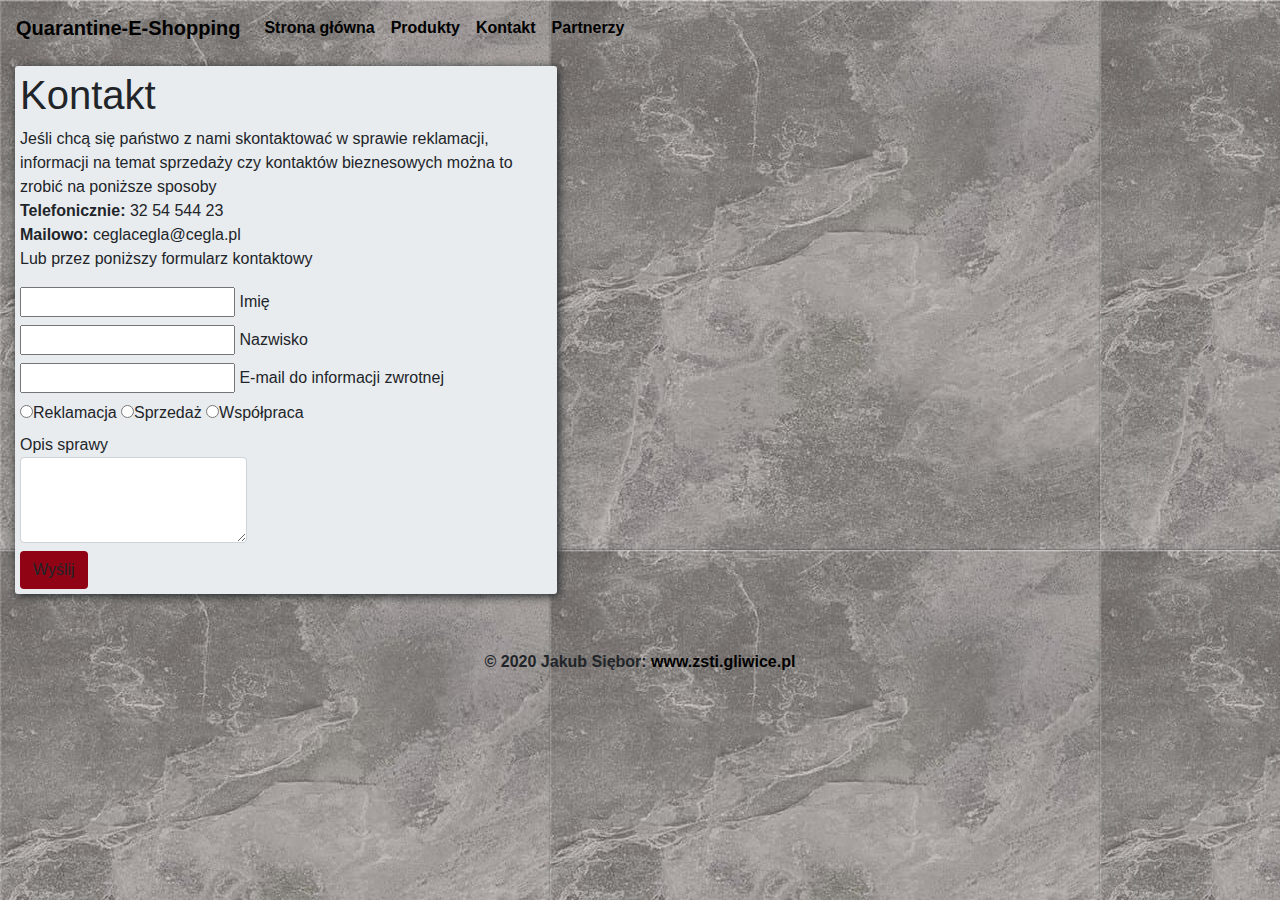
<file: Kontakt/index.html>
<!DOCTYPE html>
<html>
    <head>
    <title>Strona z zakupami</title>
    
        <link rel="stylesheet" href="https://stackpath.bootstrapcdn.com/bootstrap/4.4.1/css/bootstrap.min.css" integrity="sha384-Vkoo8x4CGsO3+Hhxv8T/Q5PaXtkKtu6ug5TOeNV6gBiFeWPGFN9MuhOf23Q9Ifjh" crossorigin="anonymous">
 <script src="https://code.jquery.com/jquery-3.4.1.slim.min.js" integrity="sha384-J6qa4849blE2+poT4WnyKhv5vZF5SrPo0iEjwBvKU7imGFAV0wwj1yYfoRSJoZ+n" crossorigin="anonymous"></script>
    <script src="https://cdn.jsdelivr.net/npm/popper.js@1.16.0/dist/umd/popper.min.js" integrity="sha384-Q6E9RHvbIyZFJoft+2mJbHaEWldlvI9IOYy5n3zV9zzTtmI3UksdQRVvoxMfooAo" crossorigin="anonymous"></script>
    <script src="https://stackpath.bootstrapcdn.com/bootstrap/4.4.1/js/bootstrap.min.js" integrity="sha384-wfSDF2E50Y2D1uUdj0O3uMBJnjuUD4Ih7YwaYd1iqfktj0Uod8GCExl3Og8ifwB6" crossorigin="anonymous"></script>
        <link rel="stylesheet" href="styl.css" />
<meta charset="UTF-8">
    </head>
    
    <body>
        
            <nav class="navbar navbar-expand top">
                <a class="navbar-brand" href="../index.html"><b>Quarantine-E-Shopping</b></a>
  <button class="navbar-toggler" type="button" data-toggle="collapse" data-target="#navbarSupportedContent" aria-controls="navbarSupportedContent" aria-expanded="false" aria-label="Toggle navigation">
    <span class="navbar-toggler-icon"></span>
  </button>


    <ul class="navbar-nav mr-auto">
      <li class="nav-item">
          <a class="nav-link" href="../index.html"><b>Strona główna</b> </a>
      </li>
      <li class="nav-item">
          <a class="nav-link" href="../Produkty/index(1).html"><b>Produkty</b></a>
      </li>
      <li class="nav-item">
        <li class="nav-item">
        <a class="nav-link" href="../Kontakt/index.html"><b>Kontakt</b> </a>
      </li>
        <li class="nav-item">
        <li class="nav-item">
            <a class="nav-link" href="#"><b>Partnerzy</b> </a>
      </li>
        <li class="nav-item">
        <a class="nav-link" href="#"> </a>
      </li>
    </ul>

</nav>
        <section class="glowne">
        
           
            <article><b><h1>Kontakt</h1></b>
            <p>Jeśli chcą się państwo z nami skontaktować w sprawie reklamacji, informacji na temat sprzedaży czy kontaktów bieznesowych można to zrobić na poniższe sposoby<br>
                <b>Telefonicznie:</b> 32 54 544 23<br>
                <b>Mailowo:</b> ceglacegla@cegla.pl<br> Lub przez poniższy formularz kontaktowy
                </p>
                <form action="POST">
                <label for="1"><input type="name" id="1" name="Imie"> Imię</label><br>
                    <label for="2"><input type="name" id="2" name="Imie"> Nazwisko</label><br>
                    <label for="7"><input type="name" id="7" name="mail"> E-mail do informacji zwrotnej</label><br>
                    <label for="3"><input type="radio" id="3" name="sprawa">Reklamacja</label>
                    <label for="4"><input type="radio" id="4" name="sprawa">Sprzedaż</label>
                    <label for="5"><input type="radio" id="5" name="sprawa">Współpraca</label><br>
                    <label for="6">Opis sprawy<textarea type="text" id="6" name="Opis" rows="3" class="form-control"></textarea></label><br>
                    <button class="btn">Wyślij</button>
                    
                </form>
            </article>
            
        </section>

                    
                    
                    
                    
      
    
        
       
<footer class="page-footer font-small blue">


  <div class="footer-copyright text-center py-3"><b>© 2020 Jakub Siębor:
    <a href="https://www.zsti.gliwice.pl/"> www.zsti.gliwice.pl</a></b>
  </div>


</footer>        
            </body>

</html>
</file>
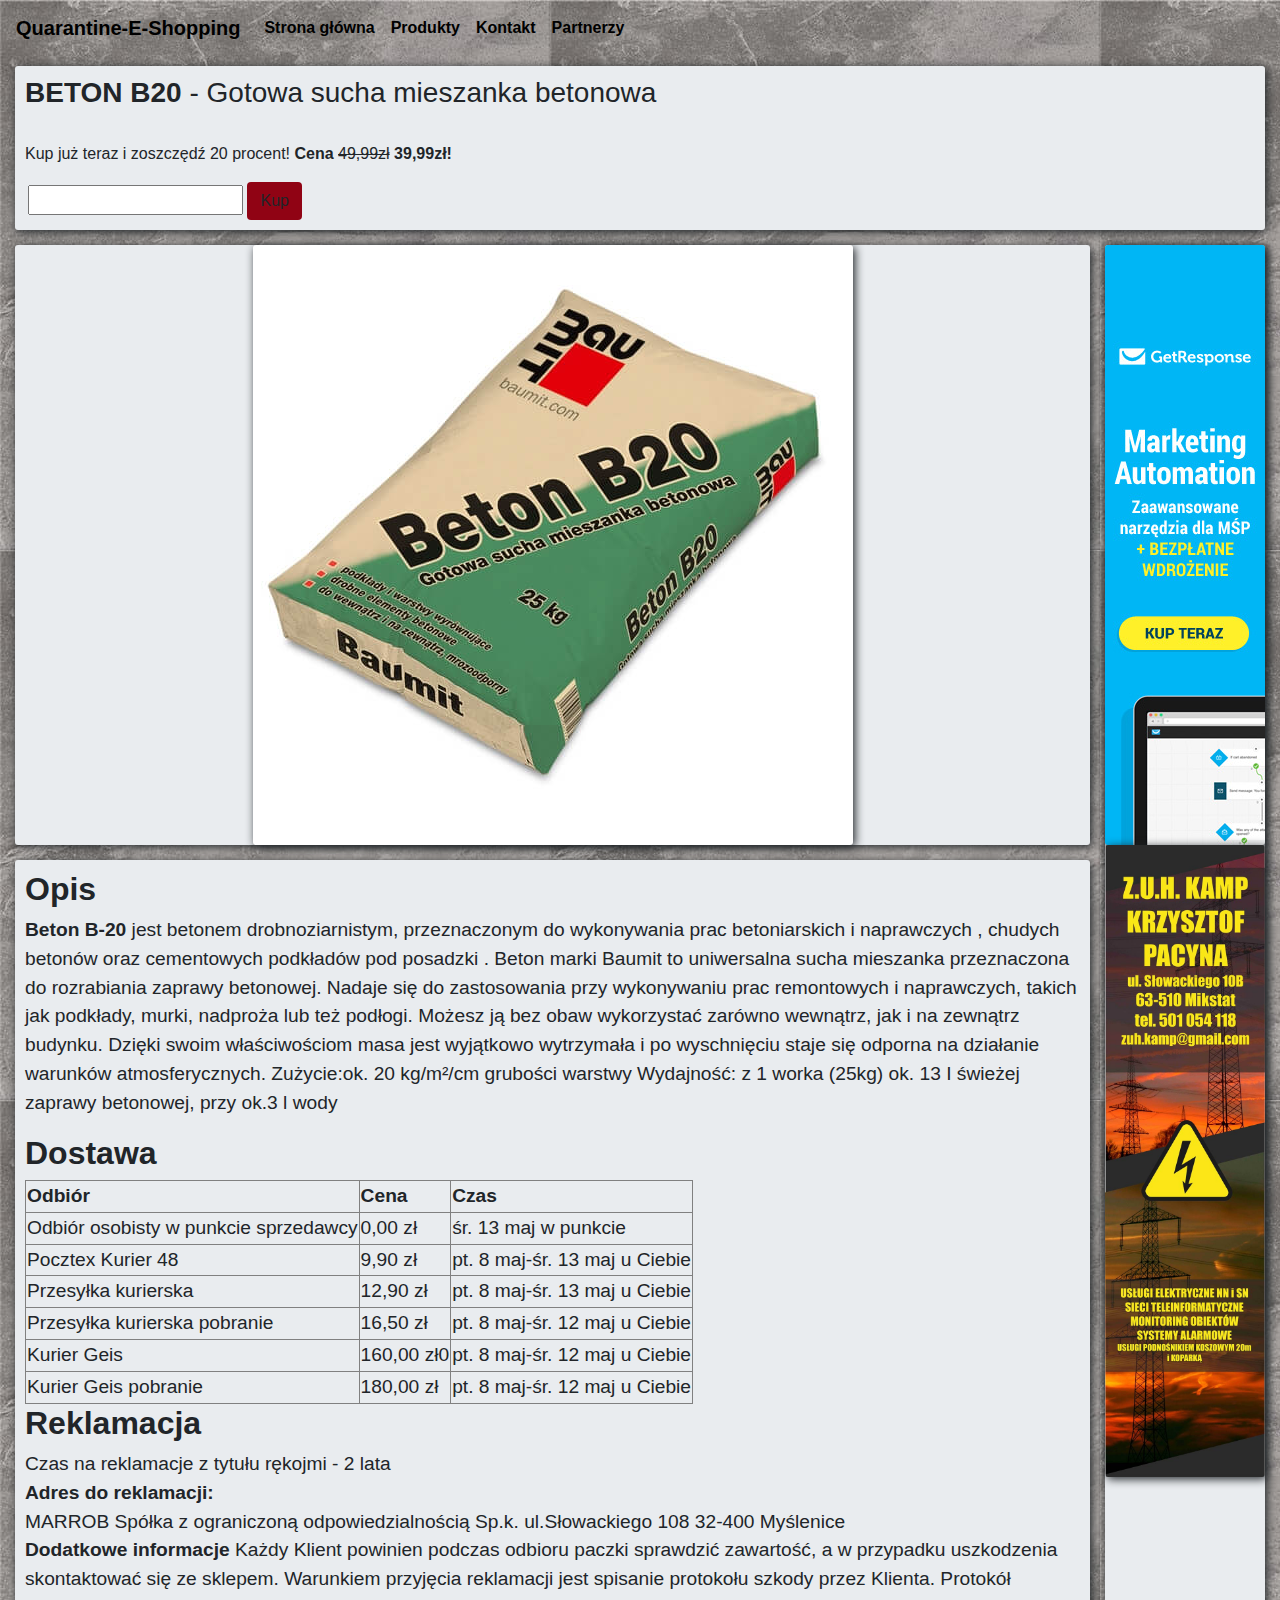
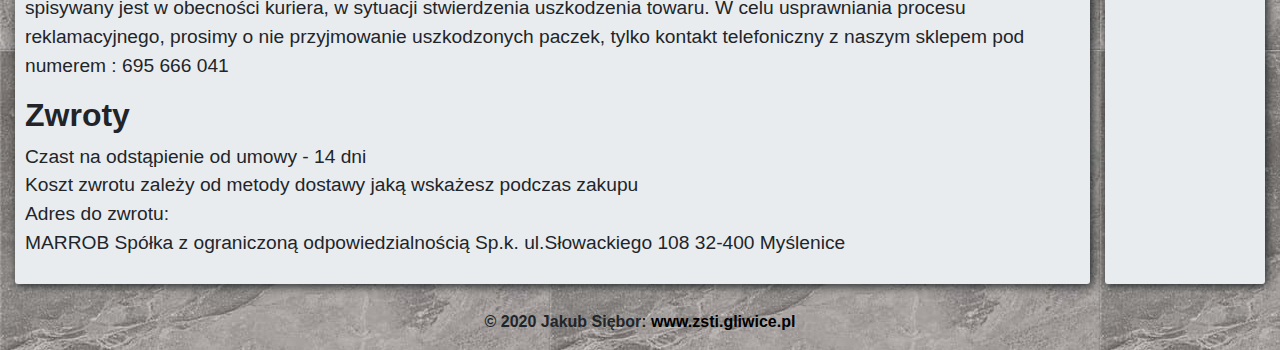
<file: Produkt/index.html>
<!DOCTYPE html>
<html>
    <head>
    <title>Strona z zakupami</title>
    
        <link rel="stylesheet" href="https://stackpath.bootstrapcdn.com/bootstrap/4.4.1/css/bootstrap.min.css" integrity="sha384-Vkoo8x4CGsO3+Hhxv8T/Q5PaXtkKtu6ug5TOeNV6gBiFeWPGFN9MuhOf23Q9Ifjh" crossorigin="anonymous">
 <script src="https://code.jquery.com/jquery-3.4.1.slim.min.js" integrity="sha384-J6qa4849blE2+poT4WnyKhv5vZF5SrPo0iEjwBvKU7imGFAV0wwj1yYfoRSJoZ+n" crossorigin="anonymous"></script>
    <script src="https://cdn.jsdelivr.net/npm/popper.js@1.16.0/dist/umd/popper.min.js" integrity="sha384-Q6E9RHvbIyZFJoft+2mJbHaEWldlvI9IOYy5n3zV9zzTtmI3UksdQRVvoxMfooAo" crossorigin="anonymous"></script>
    <script src="https://stackpath.bootstrapcdn.com/bootstrap/4.4.1/js/bootstrap.min.js" integrity="sha384-wfSDF2E50Y2D1uUdj0O3uMBJnjuUD4Ih7YwaYd1iqfktj0Uod8GCExl3Og8ifwB6" crossorigin="anonymous"></script>
        <link rel="stylesheet" href="styl.css" />
<meta charset="UTF-8">
    </head>
    
    <body>
        
            <nav class="navbar navbar-expand top">
                <a class="navbar-brand" href="../index.html"><b>Quarantine-E-Shopping</b></a>
  <button class="navbar-toggler" type="button" data-toggle="collapse" data-target="#navbarSupportedContent" aria-controls="navbarSupportedContent" aria-expanded="false" aria-label="Toggle navigation">
    <span class="navbar-toggler-icon"></span>
  </button>


    <ul class="navbar-nav mr-auto">
      <li class="nav-item">
          <a class="nav-link" href="../index.html"><b>Strona główna</b> </a>
      </li>
      <li class="nav-item">
          <a class="nav-link" href="../Produkty/index(1).html"><b>Produkty</b></a>
      </li>
      <li class="nav-item">
        <li class="nav-item">
        <a class="nav-link" href="../Kontakt/index.html"><b>Kontakt</b> </a>
      </li>
        <li class="nav-item">
        <li class="nav-item">
            <a class="nav-link" href="#"><b>Partnerzy</b> </a>
      </li>
        <li class="nav-item">
        <a class="nav-link" href="#"> </a>
      </li>
    </ul>

</nav>
        <section class="glowne">
        
            <section class="zdj">
                
            <img class="zdjecie" src="img/xim0013651.png.pagespeed.ic.Ryx56ccXhV.png">
            </section>
            
            <article class="kup"> <h3><b>BETON B20 </b>- Gotowa sucha mieszanka betonowa</h3><br>
                <p>Kup już teraz i zoszczędź 20 procent!      <b>Cena</b> <s>49,99zł</s> <b>39,99zł!</b></p> 
                   <input type="number">     <button class="btn">Kup</button>
            
            
            </article>
            
            <article class="opis">
                <h2><b>Opis</b></h2>
                <p>  <b>Beton B-20</b> jest betonem drobnoziarnistym, przeznaczonym do wykonywania prac betoniarskich i naprawczych , chudych betonów oraz cementowych podkładów pod posadzki .

Beton marki Baumit to uniwersalna sucha mieszanka przeznaczona do rozrabiania zaprawy betonowej. Nadaje się do zastosowania przy wykonywaniu prac remontowych i naprawczych, takich jak podkłady, murki, nadproża lub też podłogi. Możesz ją bez obaw wykorzystać zarówno wewnątrz, jak i na zewnątrz budynku. Dzięki swoim właściwościom masa jest wyjątkowo wytrzymała i po wyschnięciu staje się odporna na działanie warunków atmosferycznych. Zużycie:ok. 20 kg/m²/cm grubości warstwy Wydajność:  z 1 worka (25kg) ok. 13 I świeżej zaprawy betonowej, przy ok.3 l wody
</p>
                <h2><b>Dostawa</b></h2>
                
                
                <table border="1px solid black">
                <tr>  <th>Odbiór</th><th>Cena</th><th>Czas</th></tr>
                   <tr> <td>Odbiór osobisty w punkcie sprzedawcy</td><td>0,00 zł</td><td>śr. 13 maj w punkcie</td></tr>
                    <tr><td>Pocztex Kurier 48</td><td>9,90 zł</td><td> pt. 8 maj-śr. 13 maj u Ciebie</td></tr>
                    <tr> <td>Przesyłka kurierska</td><td> 12,90 zł</td><td> pt. 8 maj-śr. 13 maj u Ciebie</td></tr>
                    <tr> <td>Przesyłka kurierska pobranie</td><td>16,50 zł</td><td>pt. 8 maj-śr. 12 maj u Ciebie</td></tr>
                    <tr> <td>Kurier Geis</td><td>160,00 zł0</td><td>pt. 8 maj-śr. 12 maj u Ciebie</td></tr>
                   <tr> <td>Kurier Geis pobranie</td><td>180,00 zł</td><td>pt. 8 maj-śr. 12 maj u Ciebie</td>
                
                </table>
                <h2><b>Reklamacja</b></h2>
                <p>Czas na reklamacje z tytułu rękojmi - 2 lata<br>
                <b>Adres do reklamacji:</b><br> MARROB Spółka z ograniczoną odpowiedzialnością Sp.k.
ul.Słowackiego 108
32-400 Myślenice<br><b>Dodatkowe informacje</b> Każdy Klient powinien podczas odbioru paczki sprawdzić zawartość, a w  przypadku uszkodzenia skontaktować się ze sklepem. Warunkiem przyjęcia  reklamacji jest spisanie protokołu szkody przez Klienta. Protokół  spisywany jest w obecności kuriera, w sytuacji stwierdzenia uszkodzenia  towaru.  W celu usprawniania procesu reklamacyjnego, prosimy o nie przyjmowanie  uszkodzonych paczek, tylko kontakt telefoniczny z naszym sklepem pod  numerem :  695 666 041 </p>
            <h2><b>Zwroty</b></h2>
            <p>Czast na odstąpienie od umowy - 14 dni<br>
            Koszt zwrotu zależy od metody dostawy jaką wskażesz podczas zakupu<br>
            Adres do zwrotu:<br>
             MARROB Spółka z ograniczoną odpowiedzialnością Sp.k.
ul.Słowackiego 108
32-400 Myślenice</p>
            </article>
            
            
            <section class="reklama"><img src="img/gr-rfedtretgreL.jpg">
                <img src="img/smpionowa48x200.jpg"></section>
            
            
            
        </section>

                    
                    
                    
                    
      
    
        
       
<footer class="page-footer font-small blue">


  <div class="footer-copyright text-center py-3"><b>© 2020 Jakub Siębor:
    <a href="https://www.zsti.gliwice.pl/"> www.zsti.gliwice.pl</a></b>
  </div>


</footer>        
            </body>

</html>
</file>
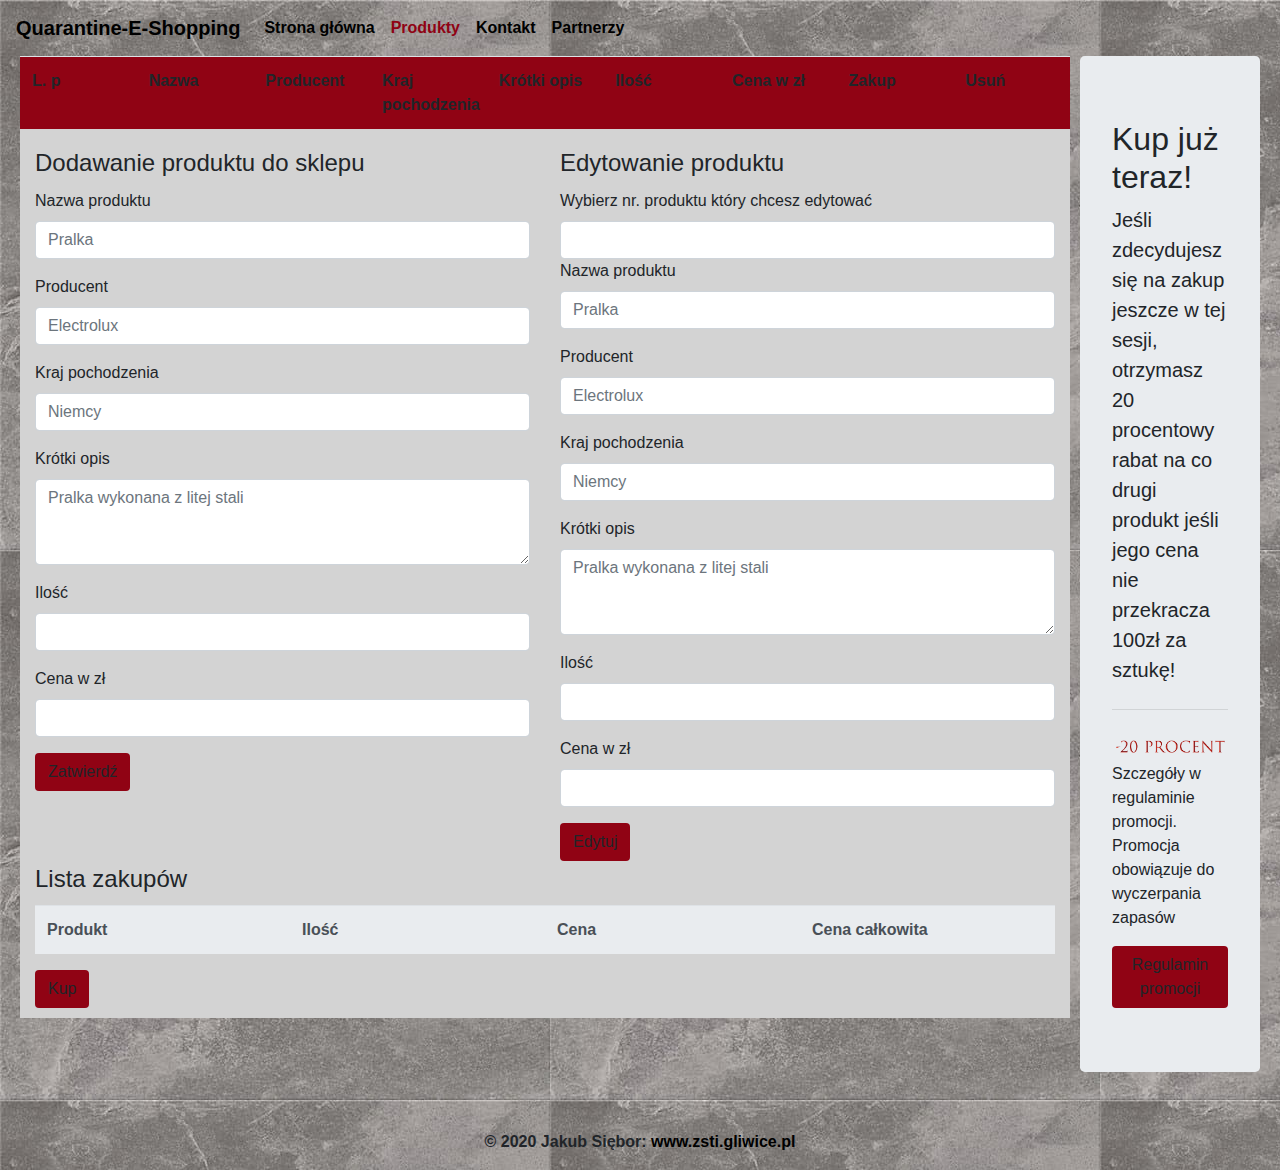
<file: Produkty/index(1).html>
<!DOCTYPE html>
<html>
    <head>
    <title>Strona z zakupami</title>
    
        <link rel="stylesheet" href="https://stackpath.bootstrapcdn.com/bootstrap/4.4.1/css/bootstrap.min.css" integrity="sha384-Vkoo8x4CGsO3+Hhxv8T/Q5PaXtkKtu6ug5TOeNV6gBiFeWPGFN9MuhOf23Q9Ifjh" crossorigin="anonymous">
 <script src="https://code.jquery.com/jquery-3.4.1.slim.min.js" integrity="sha384-J6qa4849blE2+poT4WnyKhv5vZF5SrPo0iEjwBvKU7imGFAV0wwj1yYfoRSJoZ+n" crossorigin="anonymous"></script>
    <script src="https://cdn.jsdelivr.net/npm/popper.js@1.16.0/dist/umd/popper.min.js" integrity="sha384-Q6E9RHvbIyZFJoft+2mJbHaEWldlvI9IOYy5n3zV9zzTtmI3UksdQRVvoxMfooAo" crossorigin="anonymous"></script>
    <script src="https://stackpath.bootstrapcdn.com/bootstrap/4.4.1/js/bootstrap.min.js" integrity="sha384-wfSDF2E50Y2D1uUdj0O3uMBJnjuUD4Ih7YwaYd1iqfktj0Uod8GCExl3Og8ifwB6" crossorigin="anonymous"></script>
        <link rel="stylesheet" href="styl.css" />
<meta charset="UTF-8">
    </head>
    
    <body>
        
            <nav class="navbar navbar-expand top">
                <a class="navbar-brand" href="../index.html"><b>Quarantine-E-Shopping</b></a>
  <button class="navbar-toggler" type="button" data-toggle="collapse" data-target="#navbarSupportedContent" aria-controls="navbarSupportedContent" aria-expanded="false" aria-label="Toggle navigation">
    <span class="navbar-toggler-icon"></span>
  </button>


    <ul class="navbar-nav mr-auto">
      <li class="nav-item">
          <a class="nav-link" href="../index.html"><b>Strona główna</b> </a>
      </li>
      <li class="nav-item active">
          <a class="nav-link" href="../Produkty/index(1).html"><b>Produkty</b></a>
      </li>
      <li class="nav-item">
        <li class="nav-item">
        <a class="nav-link" href="../Kontakt/index.html"><b>Kontakt</b> </a>
      </li>
        <li class="nav-item">
        <li class="nav-item">
            <a class="nav-link" href="#"><b>Partnerzy</b> </a>
      </li>
        <li class="nav-item">
        <a class="nav-link" href="#"> </a>
      </li>
    </ul>

</nav>
        <div class="container-flow row">
        <div class="col-lg-10 col-xl-10 col-md-12 glowne">

            
    

    <div class="row">
    <table class="Produkty col-12 table-striped table-hover table">
    <tr class="tabela-gora">
        <th>L. p</th>
        <th>Nazwa</th>
        <th>Producent</th>
        <th>Kraj pochodzenia</th>
        <th class="opis">Krótki opis</th>
        <th>Ilość</th>
        <th>Cena w zł</th>
        <th>Zakup</th>
        <th>Usuń</th>
        </tr>
        <tr></tr>
        <tr></tr>
        <tr></tr>
        <tr></tr>
        <tr></tr>
        <tr></tr>
        <tr></tr>
        <tr></tr>
        <tr></tr>
        <tr></tr>
        <tr></tr>
        <tr></tr>
        <tr></tr>
        <tr></tr>
        <tr></tr>
        <tr></tr>
        <tr></tr>
        <tr></tr>
        <tr></tr>
        <tr></tr>
        <tr></tr>
        <tr></tr>
        <tr></tr>
        <tr></tr>
        <tr></tr>
        <tr></tr>
        <tr></tr>
        <tr></tr>
        <tr></tr>
        <tr></tr>
        
        
    </table>
    </div>
    
    
    <form class="row">
<!--        Dodawanie-->
    <fieldset class="Dodawanie col-xl-6 col-lg-6 col col-md-6 col-sm-12">
        <legend>Dodawanie produktu do sklepu</legend>
        <div class="form-group">
            <label for="1">Nazwa produktu </label>
            <input type="text" placeholder="Pralka" id="1" name="Nazwa" class="form-control">
        </div>
        <div class="form-group">
            <label for="2">Producent </label>
            <input type="text" placeholder="Electrolux" id="2" name="Producent" class="form-control">
        </div>
        <div class="form-group">
            <label for="3">Kraj pochodzenia </label>
            <input type="text" placeholder="Niemcy" id="3" name="Kraj" class="form-control">
        </div>
        <div class="form-group">
            <label for="4">Krótki opis </label>
            <textarea type="text" placeholder="Pralka wykonana z litej stali" id="4" name="Opis" rows="3" class="form-control"></textarea>
        </div>
        <div class="form-group">
            <label for="5">Ilość </label>
            <input type="number" id="5" name="Ilosc" class="form-control"> 
        </div>
        <div class="form-group">
            <label for="13">Cena w zł </label>
            <input type="number" id="13" name="Cena" class="form-control"> 
        </div>
        <label><input type="button" value="Zatwierdź" onclick="dodawanie()" class="btn"></label>
        </fieldset>        
<!--        Edycja-->
        <fieldset class="Edycja col-xl-6 col-lg-6 col-md-6 col-sm-12">
        <legend>Edytowanie produktu</legend>
            <label for="7">Wybierz nr. produktu który chcesz edytować</label>
            <input  type="number" id="7" name="Edycja" class="form-control">
            <div class="form-group">
            <label for="8">Nazwa produktu </label>
            <input type="text" placeholder="Pralka" id="8" name="Nazwa" class="form-control">
        </div>
        <div class="form-group">
            <label for="9">Producent </label>
            <input type="text" placeholder="Electrolux" id="9" name="Producent" class="form-control">
        </div>
        <div class="form-group">
            <label for="10">Kraj pochodzenia </label>
            <input type="text" placeholder="Niemcy" id="10" name="Kraj" class="form-control">
        </div>
        <div class="form-group">
            <label for="11">Krótki opis </label>
            <textarea type="text" placeholder="Pralka wykonana z litej stali" id="11" name="Opis" rows="3" class="form-control"></textarea>
        </div>
        <div class="form-group">
            <label for="12">Ilość </label>
            <input type="number" id="12" name="Ilosc" class="form-control"> 
        </div>
        <div class="form-group">
            <label for="14">Cena w zł </label>
            <input type="number" id="14" name="Cena" class="form-control"> 
        </div>
            <input type="button" value="Edytuj" onclick="edycja()" class="btn">
        </fieldset>
<!--        Edycja-->
    </form>
<!--        Koszyk-->
        <div class="row">
        <fieldset class="Zakupy col-12">
        <legend>Lista zakupów</legend>
            <div class="wynik"></div>
            
                <table class="koszyk col-12 table table-striped ">
    <tr class="thead-light">
        <th>Produkt</th>
        <th>Ilość</th>
        <th>Cena</th>
        <th>Cena całkowita</th>
        </tr>
        <tr></tr>
        <tr></tr>
        <tr></tr>
        <tr></tr>
        <tr></tr>
        <tr></tr>
        <tr></tr>
        <tr></tr>
        <tr></tr>
        <tr></tr>
        <tr></tr>
        <tr></tr>
        <tr></tr>
        <tr></tr>
        <tr></tr>
        <tr></tr>
        <tr></tr>
        <tr></tr>
        <tr></tr>
        <tr></tr>
        <tr></tr>
        <tr></tr>
        <tr></tr>
        <tr></tr>
        <tr></tr>
        <tr></tr>
        <tr></tr>
        <tr></tr>
        <tr></tr>
        <tr></tr>
                    </table>

            <button type="button" class="btn" onclick="kupno()">Kup</button>
            
        </fieldset>
        </div>
        </div>
            <aside class="col-xl-2 col-lg-2 col-md-12 col-sm-12 row">
                
            <div class="jumbotron col-xl-12 col-lg-12 col-md-12 col-sm-12">
  <h2 class="display-5">Kup już teraz!</h2>
  <p class="lead">Jeśli zdecydujesz się na zakup jeszcze w tej sesji, otrzymasz 20 procentowy rabat na co drugi produkt jeśli jego cena nie przekracza 100zł za sztukę!</p>
  <hr class="my-4">
  <img class="img-fluid" src="img/Bez%20nazwy-2.png">
  <p>Szczegóły w regulaminie promocji. Promocja obowiązuje do wyczerpania zapasów</p>
  <a class="btn" href="#" role="button">Regulamin promocji</a>
</div>
                
                
            </aside>
            </div>

<footer class="page-footer font-small blue">


  <div class="footer-copyright text-center py-3"><b>© 2020 Jakub Siębor:
    <a href="https://www.zsti.gliwice.pl/"> www.zsti.gliwice.pl</a></b>
  </div>


</footer>

    
    <script>
        var td=document.getElementsByTagName('tr');
        var tr=document.getElementsByClassName('koszyk')[0].getElementsByTagName('tr');
    function dodawanie(){
        
        var s1=document.getElementById("1").value;
        var s2=document.getElementById("2").value;
         var s3=document.getElementById("3").value;
         var s4=document.getElementById("4").value;
         var s5=document.getElementById("5").value;
        var s6=document.getElementById("13").value;
        
        if(document.getElementById("1").value==0||document.getElementById("2").value==0||document.getElementById("3").value==0||document.getElementById("4").value==0||document.getElementById("5").value==0||document.getElementById("13").value==0){
            alert("Aby poprawnie dodać produkt wypełnij wszystkie pola")
        }else if(s5<1){
                    alert("Ilość nie może być mniejsza niż jeden")
                }else
        {
            x=0;
            do{
                x++;
            }while(td[x].innerHTML!="")
        cena=parseFloat(s6,10);
        td[x].innerHTML="<td class='Lp'>" + x + "</td><td class='Nazwa'>" + s1 + "</td><td class='Producent'>" + s2 + "</td><td class='Kraj'>" + s3 + "</td><td class='Opis'>" + s4 + "</td><td class='Ilosc'>" + s5 + "</td><td class='Cena'>" + cena.toFixed(2) +"</td><td><button class='zakup btn ' onclick='zakup("+ x +")'>Dodaj do koszyka</td><td><button type='button' class='close' onclick='usuwanie("+ x +")' aria-label='Close'><span aria-hidden='true'>&times</span></button></td>";
        document.getElementById("1").value="";
        document.getElementById("2").value="";
        document.getElementById("3").value="";
        document.getElementById("4").value="";
        document.getElementById("5").value="";
        document.getElementById("13").value="";
        }
    }
        
        function usuwanie(x){
            td[x].innerHTML="";
            
        }
        function edycja(){
            var x=document.getElementById("7").value;
            if(td[x].innerHTML==""){
                alert("Proszę wybrać poprawnie produkt z listy")
            }else{
        var s1=document.getElementById("8").value;
        var s2=document.getElementById("9").value;
         var s3=document.getElementById("10").value;
         var s4=document.getElementById("11").value;
         var s5=document.getElementById("12").value;
        var s6=document.getElementById("14").value;
        cena=parseFloat(s6,10);
        if(s1!=""){
            td[x].getElementsByClassName('Nazwa')[0].innerHTML=s1;
        }if(s2!=""){
            td[x].getElementsByClassName('Producent')[0].innerHTML=s2;
        }if(s3!=""){
            td[x].getElementsByClassName('Kraj')[0].innerHTML=s3;
        }if(s4!=""){
            td[x].getElementsByClassName('Opis')[0].innerHTML=s4;
        }if(s5!=""){
            if(s5<1){
                    alert("Ilość nie może być mniejsza niż jeden")
                }else{
            td[x].getElementsByClassName('Ilosc')[0].innerHTML=s5;
                }
        }if(s6!=""){
            if(s6<0){
                    alert("Cena nie może być mniejsza niż zero")
                }else{
            td[x].getElementsByClassName('Cena')[0].innerHTML=cena.toFixed(2);
                }
        }
            }
        }
     function zakup(x){
         var stan=parseInt(td[x].getElementsByClassName('Ilosc')[0].innerHTML,10);
         if(stan==0){
             alert('Brak produktu w magazynie')
         }else{
         stan-=1;
         td[x].getElementsByClassName('Ilosc')[0].innerHTML=stan;
         i=0;
         var s1=td[x].getElementsByClassName('Nazwa')[0].innerHTML;
         var s2=td[x].getElementsByClassName('Cena')[0].innerHTML;
         if(tr[1].innerHTML==0){
             var ilosc=1;
             var zmienna=parseFloat(s2,10);
             var wynik=zmienna*ilosc;
             tr[1].innerHTML="<td class='Produkt'>" + s1 + "</td><td class='Ilosc'>" + ilosc + "</td><td class='Cena'>" + s2 + "</td><td class='Cenacala'>" + wynik.toFixed(2) + "</td>"
             return 0;
         }else{
        for(i=1;tr[i].innerHTML!="";i++){
            if(tr[i].getElementsByClassName('Produkt')[0].innerHTML==s1){
                var ilosc=parseInt(tr[i].getElementsByClassName('Ilosc')[0].innerHTML,10)
                var zmienna=parseFloat(s2,10);
                ilosc+=1;
                var wynik=zmienna*ilosc;
                tr[i].innerHTML="<td class='Produkt'>" + s1 + "</td><td class='Ilosc'>" + ilosc + "</td><td class='Cena'>" + s2 + "</td><td class='Cenacala'>" + wynik.toFixed(2) + "</td>"
                return 0;
            }
        }
             var ilosc=1;
             var zmienna=parseFloat(s2,10);
             var wynik=zmienna*ilosc;
             tr[i].innerHTML="<td class='Produkt'>" + s1 + "</td><td class='Ilosc'>" + ilosc + "</td><td class='Cena'>" + s2 + "</td><td class='Cenacala'>" + wynik.toFixed(2) + "</td>"
             return 0;
         }
         }
         
     }
        function kupno(){
            var suma=0
            for(i=1;tr[i].innerHTML!="";i++){
                suma+=parseFloat(tr[i].getElementsByClassName('Cenacala')[0].innerHTML,10);
            }
            
            document.getElementsByClassName('wynik')[0].innerHTML='<div class="alert alert-success" role="alert">Suma do zapłaty za zakupione produkty wynosi '+ suma +' złoty, przejdź do <a href="#" class="alert-link">płatności </a>aby uregulować rachunek</div>'
            
        }
            
        
    </script>
        
            
            </body>

</html>
</file>
<file: Kontakt/styl.css>
body>*{
    box-sizing: border-box;
    margin: 0;
    padding: 0;
    
}
body{
    background-image: url(img/72847748_780278302434794_6586910816086261760_n.jpg);
    height: 500px,500px;
    min-width: 913px;
}
.btn:hover{
    background-color: #ce2927;
}
.btn{
     background-color: #900314;
}

a{
    color: black;
}
a:hover{
    color: #ce2927;
}
.active>*{
    color: #900314;
}
section>*{
    background-color: #e9ecef;
    border-radius: 3px;
    box-shadow: 2px 2px 10px;
    padding: 5px;

}
.glowne{
    display: grid;
    margin-left: 5px;
    margin-right: 5px;
    grid-template-rows: auto;
    grid-template-columns: 2fr 2fr 0.5fr;
    grid-template-areas:
        "kup kup kup"
        "zdj zdj reklama"
        "opis opis reklama";
    grid-column-gap: 15px;
    grid-row-gap: 15px;
    padding: 10px;
}
</file>
<file: Produkt/styl.css>
body>*{
    box-sizing: border-box;
    margin: 0;
    padding: 0;
    
}
body{
    background-image: url(img/72847748_780278302434794_6586910816086261760_n.jpg);
    height: 500px,500px;
    min-width: 913px;
}
.btn:hover{
    background-color: #ce2927;
}
.btn{
     background-color: #900314;
}

a{
    color: black;
}
a:hover{
    color: #ce2927;
}
.active>*{
    color: #900314;
}
section>*{
    background-color: #e9ecef;
    border-radius: 3px;
    box-shadow: 2px 2px 10px;

}
.glowne{
    display: grid;
    margin-left: 5px;
    margin-right: 5px;
    grid-template-rows: auto;
    grid-template-columns: 2fr 2fr 0.5fr;
    grid-template-areas:
        "kup kup kup"
        "zdj zdj reklama"
        "opis opis reklama";
    grid-column-gap: 15px;
    grid-row-gap: 15px;
    padding: 10px;
}
.zdj{
    grid-area: zdj;
    display: flex;
    justify-content: center;
}
.kup{
    grid-area: kup;
    padding: 10px;
}
.opis{
    grid-area: opis;
    padding: 10px;
}
.reklama{
    grid-area: reklama;
    
}
.reklama>img{
    width: 160px;
}
.zdjecie{
    display: block;
}
input{
    margin-left: 3px;
}
.opis{
    font-size: 1.5vw;
}
</file>
<file: Produkty/styl.css>
table{
    table-layout:fixed;
}
td{
    white-space: normal !important;
      word-wrap: break-word;
}
body{
    background-image: url(img/72847748_780278302434794_6586910816086261760_n.jpg);
    height: 500px,500px;
    background-repeat: repeat;
    min-width: 913px;
}
.glowne>*{
    background-color: #d3d3d3;
}
.tabela-gora>th{
    background-color: #900314;
}
.btn:hover{
    background-color: #ce2927;
}
.btn{
     background-color: #900314;
}

a{
    color: black;
}
a:hover{
    color: #ce2927;
}
.active>*{
    color: #900314;
}
.container-flow{
    margin: 0px;
    margin-left: 20px;
    margin-bottom: 10px;
}
.jumbotron{
    margin-left: 10px;
}
.Zakupy{
    margin-bottom: 10px;
}
</file>
